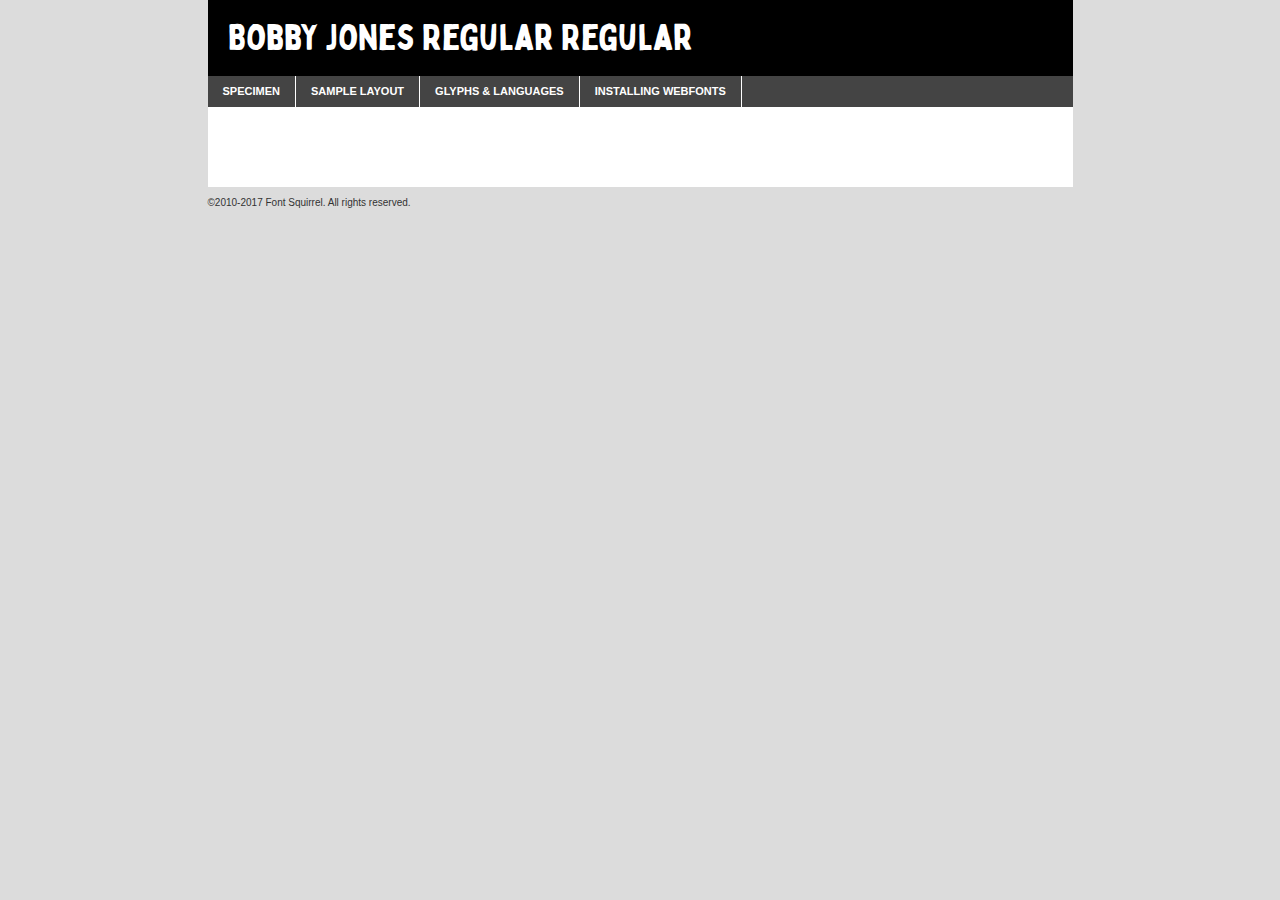
<file: fonts/webfontkit-20240617-131914/bobby_jones-demo.html>
<!DOCTYPE html PUBLIC "-//W3C//DTD XHTML 1.0 Transitional//EN"
        "http://www.w3.org/TR/xhtml1/DTD/xhtml1-transitional.dtd">

<html xmlns="http://www.w3.org/1999/xhtml" xml:lang="en" lang="en">
<head>
    <meta http-equiv="Content-Type" content="text/html; charset=utf-8"/>
    <script src="http://ajax.googleapis.com/ajax/libs/jquery/1.7.2/jquery.min.js" type="text/javascript" charset="utf-8"></script>
    <script type="text/javascript">
		(function($) {
			$.fn.easyTabs = function(option) {
				var param = jQuery.extend({ fadeSpeed: 'fast', defaultContent: 1, activeClass: 'active' }, option);
				$(this).each(function() {
					var thisId = '#' + this.id;
					if ( param.defaultContent == '' )
					{
						param.defaultContent = 1;
					}
					if ( typeof param.defaultContent == 'number' )
					{
						var defaultTab = $(thisId + ' .tabs li:eq(' + (param.defaultContent - 1) + ') a').attr('href').substr(1);
					}
					else
					{
						var defaultTab = param.defaultContent;
					}
					$(thisId + ' .tabs li a').each(function() {
						var tabToHide = $(this).attr('href').substr(1);
						$('#' + tabToHide).addClass('easytabs-tab-content');
					});
					hideAll();
					changeContent(defaultTab);

					function hideAll() {$(thisId + ' .easytabs-tab-content').hide();}

					function changeContent(tabId)
					{
						hideAll();
						$(thisId + ' .tabs li').removeClass(param.activeClass);
						$(thisId + ' .tabs li a[href=#' + tabId + ']').closest('li').addClass(param.activeClass);
						if ( param.fadeSpeed != 'none' )
						{
							$(thisId + ' #' + tabId).fadeIn(param.fadeSpeed);
						}
						else
						{
							$(thisId + ' #' + tabId).show();
						}
					}

					$(thisId + ' .tabs li').click(function() {
						var tabId = $(this).find('a').attr('href').substr(1);
						changeContent(tabId);
						return false;
					});
				});
			}
		})(jQuery);
    </script>
    <link rel="stylesheet" href="specimen_files/specimen_stylesheet.css" type="text/css" charset="utf-8"/>
    <link rel="stylesheet" href="stylesheet.css" type="text/css" charset="utf-8"/>

    <style type="text/css">
        		body {
			font-family: 'bobby_jonesregular';
        		}

            </style>

    <title>Bobby Jones Regular Regular Specimen</title>


    <script type="text/javascript" charset="utf-8">
		$(document).ready(function() {
			$('#container').easyTabs({ defaultContent: 1 });
		});
    </script>
</head>

<body>
<div id="container">
    <div id="header">
		Bobby Jones Regular Regular    </div>
    <ul class="tabs">
        <li><a href="#specimen">Specimen</a></li>
        <li><a href="#layout">Sample Layout</a></li>
		        <li><a href="#glyphs">Glyphs &amp; Languages</a></li>
        <li><a href="#installing">Installing Webfonts</a></li>

    </ul>

    <div id="main_content">


        <div id="specimen">

            <div class="section">
                <div class="grid12 firstcol">
                    <div class="huge">AaBb</div>
                </div>
            </div>

            <div class="section">
                <div class="glyph_range">A&#x200B;B&#x200b;C&#x200b;D&#x200b;E&#x200b;F&#x200b;G&#x200b;H&#x200b;I&#x200b;J&#x200b;K&#x200b;L&#x200b;M&#x200b;N&#x200b;O&#x200b;P&#x200b;Q&#x200b;R&#x200b;S&#x200b;T&#x200b;U&#x200b;V&#x200b;W&#x200b;X&#x200b;Y&#x200b;Z&#x200b;a&#x200b;b&#x200b;c&#x200b;d&#x200b;e&#x200b;f&#x200b;g&#x200b;h&#x200b;i&#x200b;j&#x200b;k&#x200b;l&#x200b;m&#x200b;n&#x200b;o&#x200b;p&#x200b;q&#x200b;r&#x200b;s&#x200b;t&#x200b;u&#x200b;v&#x200b;w&#x200b;x&#x200b;y&#x200b;z&#x200b;1&#x200b;2&#x200b;3&#x200b;4&#x200b;5&#x200b;6&#x200b;7&#x200b;8&#x200b;9&#x200b;0&#x200b;&amp;&#x200b;.&#x200b;,&#x200b;?&#x200b;!&#x200b;&#64;&#x200b;(&#x200b;)&#x200b;#&#x200b;$&#x200b;%&#x200b;*&#x200b;+&#x200b;-&#x200b;=&#x200b;:&#x200b;;</div>
            </div>
            <div class="section">
                <div class="grid12 firstcol">
                    <table class="sample_table">
                        <tr>
                            <td>10</td>
                            <td class="size10">abcdefghijklmnopqrstuvwxyzABCDEFGHIJKLMNOPQRSTUVWXYZ0123456789abcdefghijklmnopqrstuvwxyzABCDEFGHIJKLMNOPQRSTUVWXYZ0123456789abcdefghijklmnopqrstuvwxyzABCDEFGHIJKLMNOPQRSTUVWXYZ</td>
                        </tr>
                        <tr>
                            <td>11</td>
                            <td class="size11">abcdefghijklmnopqrstuvwxyzABCDEFGHIJKLMNOPQRSTUVWXYZ0123456789abcdefghijklmnopqrstuvwxyzABCDEFGHIJKLMNOPQRSTUVWXYZ0123456789abcdefghijklmnopqrstuvwxyzABCDEFGHIJKLMNOPQRSTUVWXYZ</td>
                        </tr>
                        <tr>
                            <td>12</td>
                            <td class="size12">abcdefghijklmnopqrstuvwxyzABCDEFGHIJKLMNOPQRSTUVWXYZ0123456789abcdefghijklmnopqrstuvwxyzABCDEFGHIJKLMNOPQRSTUVWXYZ0123456789abcdefghijklmnopqrstuvwxyzABCDEFGHIJKLMNOPQRSTUVWXYZ</td>
                        </tr>
                        <tr>
                            <td>13</td>
                            <td class="size13">abcdefghijklmnopqrstuvwxyzABCDEFGHIJKLMNOPQRSTUVWXYZ0123456789abcdefghijklmnopqrstuvwxyzABCDEFGHIJKLMNOPQRSTUVWXYZ0123456789abcdefghijklmnopqrstuvwxyzABCDEFGHIJKLMNOPQRSTUVWXYZ</td>
                        </tr>
                        <tr>
                            <td>14</td>
                            <td class="size14">abcdefghijklmnopqrstuvwxyzABCDEFGHIJKLMNOPQRSTUVWXYZ0123456789abcdefghijklmnopqrstuvwxyzABCDEFGHIJKLMNOPQRSTUVWXYZ0123456789abcdefghijklmnopqrstuvwxyzABCDEFGHIJKLMNOPQRSTUVWXYZ</td>
                        </tr>
                        <tr>
                            <td>16</td>
                            <td class="size16">abcdefghijklmnopqrstuvwxyzABCDEFGHIJKLMNOPQRSTUVWXYZ0123456789abcdefghijklmnopqrstuvwxyzABCDEFGHIJKLMNOPQRSTUVWXYZ</td>
                        </tr>
                        <tr>
                            <td>18</td>
                            <td class="size18">abcdefghijklmnopqrstuvwxyzABCDEFGHIJKLMNOPQRSTUVWXYZ0123456789abcdefghijklmnopqrstuvwxyzABCDEFGHIJKLMNOPQRSTUVWXYZ</td>
                        </tr>
                        <tr>
                            <td>20</td>
                            <td class="size20">abcdefghijklmnopqrstuvwxyzABCDEFGHIJKLMNOPQRSTUVWXYZ0123456789abcdefghijklmnopqrstuvwxyzABCDEFGHIJKLMNOPQRSTUVWXYZ</td>
                        </tr>
                        <tr>
                            <td>24</td>
                            <td class="size24">abcdefghijklmnopqrstuvwxyzABCDEFGHIJKLMNOPQRSTUVWXYZ0123456789abcdefghijklmnopqrstuvwxyzABCDEFGHIJKLMNOPQRSTUVWXYZ</td>
                        </tr>
                        <tr>
                            <td>30</td>
                            <td class="size30">abcdefghijklmnopqrstuvwxyzABCDEFGHIJKLMNOPQRSTUVWXYZ0123456789abcdefghijklmnopqrstuvwxyzABCDEFGHIJKLMNOPQRSTUVWXYZ</td>
                        </tr>
                        <tr>
                            <td>36</td>
                            <td class="size36">abcdefghijklmnopqrstuvwxyzABCDEFGHIJKLMNOPQRSTUVWXYZ0123456789abcdefghijklmnopqrstuvwxyzABCDEFGHIJKLMNOPQRSTUVWXYZ</td>
                        </tr>
                        <tr>
                            <td>48</td>
                            <td class="size48">abcdefghijklmnopqrstuvwxyzABCDEFGHIJKLMNOPQRSTUVWXYZ0123456789abcdefghijklmnopqrstuvwxyzABCDEFGHIJKLMNOPQRSTUVWXYZ</td>
                        </tr>
                        <tr>
                            <td>60</td>
                            <td class="size60">abcdefghijklmnopqrstuvwxyzABCDEFGHIJKLMNOPQRSTUVWXYZ0123456789abcdefghijklmnopqrstuvwxyzABCDEFGHIJKLMNOPQRSTUVWXYZ</td>
                        </tr>
                        <tr>
                            <td>72</td>
                            <td class="size72">abcdefghijklmnopqrstuvwxyzABCDEFGHIJKLMNOPQRSTUVWXYZ0123456789abcdefghijklmnopqrstuvwxyzABCDEFGHIJKLMNOPQRSTUVWXYZ</td>
                        </tr>
                        <tr>
                            <td>90</td>
                            <td class="size90">abcdefghijklmnopqrstuvwxyzABCDEFGHIJKLMNOPQRSTUVWXYZ0123456789abcdefghijklmnopqrstuvwxyzABCDEFGHIJKLMNOPQRSTUVWXYZ</td>
                        </tr>
                    </table>

                </div>

            </div>


            <div class="section" id="bodycomparison">


                <div id="xheight">
                    <div class="fontbody">&#x25FC;&#x25FC;&#x25FC;&#x25FC;&#x25FC;&#x25FC;&#x25FC;&#x25FC;&#x25FC;&#x25FC;&#x25FC;&#x25FC;&#x25FC;&#x25FC;&#x25FC;&#x25FC;&#x25FC;&#x25FC;&#x25FC;&#x25FC;&#x25FC;&#x25FC;&#x25FC;&#x25FC;&#x25FC;&#x25FC;&#x25FC;&#x25FC;&#x25FC;&#x25FC;&#x25FC;&#x25FC;&#x25FC;&#x25FC;&#x25FC;&#x25FC;&#x25FC;&#x25FC;&#x25FC;&#x25FC;&#x25FC;&#x25FC;&#x25FC;&#x25FC;&#x25FC;&#x25FC;&#x25FC;&#x25FC;&#x25FC;&#x25FC;&#x25FC;&#x25FC;&#x25FC;&#x25FC;&#x25FC;&#x25FC;&#x25FC;&#x25FC;&#x25FC;&#x25FC;&#x25FC;&#x25FC;&#x25FC;&#x25FC;&#x25FC;&#x25FC;&#x25FC;&#x25FC;&#x25FC;&#x25FC;&#x25FC;&#x25FC;&#x25FC;&#x25FC;&#x25FC;&#x25FC;&#x25FC;&#x25FC;&#x25FC;&#x25FC;&#x25FC;&#x25FC;&#x25FC;&#x25FC;&#x25FC;&#x25FC;&#x25FC;&#x25FC;&#x25FC;&#x25FC;&#x25FC;&#x25FC;&#x25FC;&#x25FC;&#x25FC;&#x25FC;&#x25FC;&#x25FC;&#x25FC;body</div>
                    <div class="arialbody">body</div>
                    <div class="verdanabody">body</div>
                    <div class="georgiabody">body</div>
                </div>
                <div class="fontbody" style="z-index:1">
                    body<span>Bobby Jones Regular Regular</span>
                </div>
                <div class="arialbody" style="z-index:1">
                    body<span>Arial</span>
                </div>
                <div class="verdanabody" style="z-index:1">
                    body<span>Verdana</span>
                </div>
                <div class="georgiabody" style="z-index:1">
                    body<span>Georgia</span>
                </div>


            </div>


            <div class="section psample psample_row1" id="">

                <div class="grid2 firstcol">
                    <p class="size10"><span>10.</span>Aenean lacinia bibendum nulla sed consectetur. Fusce dapibus, tellus ac cursus commodo, tortor mauris condimentum nibh, ut fermentum massa justo sit amet risus. Nullam id dolor id nibh ultricies vehicula ut id elit. Cum sociis natoque penatibus et magnis dis parturient montes, nascetur ridiculus mus. Nulla vitae elit libero, a pharetra augue.</p>

                </div>
                <div class="grid3">
                    <p class="size11"><span>11.</span>Aenean lacinia bibendum nulla sed consectetur. Fusce dapibus, tellus ac cursus commodo, tortor mauris condimentum nibh, ut fermentum massa justo sit amet risus. Nullam id dolor id nibh ultricies vehicula ut id elit. Cum sociis natoque penatibus et magnis dis parturient montes, nascetur ridiculus mus. Nulla vitae elit libero, a pharetra augue.</p>

                </div>
                <div class="grid3">
                    <p class="size12"><span>12.</span>Aenean lacinia bibendum nulla sed consectetur. Fusce dapibus, tellus ac cursus commodo, tortor mauris condimentum nibh, ut fermentum massa justo sit amet risus. Nullam id dolor id nibh ultricies vehicula ut id elit. Cum sociis natoque penatibus et magnis dis parturient montes, nascetur ridiculus mus. Nulla vitae elit libero, a pharetra augue.</p>

                </div>
                <div class="grid4">
                    <p class="size13"><span>13.</span>Aenean lacinia bibendum nulla sed consectetur. Fusce dapibus, tellus ac cursus commodo, tortor mauris condimentum nibh, ut fermentum massa justo sit amet risus. Nullam id dolor id nibh ultricies vehicula ut id elit. Cum sociis natoque penatibus et magnis dis parturient montes, nascetur ridiculus mus. Nulla vitae elit libero, a pharetra augue.</p>

                </div>
                <div class="white_blend"></div>

            </div>
            <div class="section psample psample_row2" id="">
                <div class="grid3 firstcol">
                    <p class="size14"><span>14.</span>Aenean lacinia bibendum nulla sed consectetur. Fusce dapibus, tellus ac cursus commodo, tortor mauris condimentum nibh, ut fermentum massa justo sit amet risus. Nullam id dolor id nibh ultricies vehicula ut id elit. Cum sociis natoque penatibus et magnis dis parturient montes, nascetur ridiculus mus. Nulla vitae elit libero, a pharetra augue.</p>

                </div>
                <div class="grid4">
                    <p class="size16"><span>16.</span>Aenean lacinia bibendum nulla sed consectetur. Fusce dapibus, tellus ac cursus commodo, tortor mauris condimentum nibh, ut fermentum massa justo sit amet risus. Nullam id dolor id nibh ultricies vehicula ut id elit. Cum sociis natoque penatibus et magnis dis parturient montes, nascetur ridiculus mus. Nulla vitae elit libero, a pharetra augue.</p>

                </div>
                <div class="grid5">
                    <p class="size18"><span>18.</span>Aenean lacinia bibendum nulla sed consectetur. Fusce dapibus, tellus ac cursus commodo, tortor mauris condimentum nibh, ut fermentum massa justo sit amet risus. Nullam id dolor id nibh ultricies vehicula ut id elit. Cum sociis natoque penatibus et magnis dis parturient montes, nascetur ridiculus mus. Nulla vitae elit libero, a pharetra augue.</p>

                </div>

                <div class="white_blend"></div>

            </div>

            <div class="section psample psample_row3" id="">
                <div class="grid5 firstcol">
                    <p class="size20"><span>20.</span>Aenean lacinia bibendum nulla sed consectetur. Fusce dapibus, tellus ac cursus commodo, tortor mauris condimentum nibh, ut fermentum massa justo sit amet risus. Nullam id dolor id nibh ultricies vehicula ut id elit. Cum sociis natoque penatibus et magnis dis parturient montes, nascetur ridiculus mus. Nulla vitae elit libero, a pharetra augue.</p>
                </div>
                <div class="grid7">
                    <p class="size24"><span>24.</span>Aenean lacinia bibendum nulla sed consectetur. Fusce dapibus, tellus ac cursus commodo, tortor mauris condimentum nibh, ut fermentum massa justo sit amet risus. Nullam id dolor id nibh ultricies vehicula ut id elit. Cum sociis natoque penatibus et magnis dis parturient montes, nascetur ridiculus mus. Nulla vitae elit libero, a pharetra augue.</p>
                </div>

                <div class="white_blend"></div>

            </div>

            <div class="section psample psample_row4" id="">
                <div class="grid12 firstcol">
                    <p class="size30"><span>30.</span>Aenean lacinia bibendum nulla sed consectetur. Fusce dapibus, tellus ac cursus commodo, tortor mauris condimentum nibh, ut fermentum massa justo sit amet risus. Nullam id dolor id nibh ultricies vehicula ut id elit. Cum sociis natoque penatibus et magnis dis parturient montes, nascetur ridiculus mus. Nulla vitae elit libero, a pharetra augue.</p>
                </div>
                <div class="white_blend"></div>

            </div>


            <div class="section psample psample_row1 fullreverse">
                <div class="grid2 firstcol">
                    <p class="size10"><span>10.</span>Aenean lacinia bibendum nulla sed consectetur. Fusce dapibus, tellus ac cursus commodo, tortor mauris condimentum nibh, ut fermentum massa justo sit amet risus. Nullam id dolor id nibh ultricies vehicula ut id elit. Cum sociis natoque penatibus et magnis dis parturient montes, nascetur ridiculus mus. Nulla vitae elit libero, a pharetra augue.</p>

                </div>
                <div class="grid3">
                    <p class="size11"><span>11.</span>Aenean lacinia bibendum nulla sed consectetur. Fusce dapibus, tellus ac cursus commodo, tortor mauris condimentum nibh, ut fermentum massa justo sit amet risus. Nullam id dolor id nibh ultricies vehicula ut id elit. Cum sociis natoque penatibus et magnis dis parturient montes, nascetur ridiculus mus. Nulla vitae elit libero, a pharetra augue.</p>

                </div>
                <div class="grid3">
                    <p class="size12"><span>12.</span>Aenean lacinia bibendum nulla sed consectetur. Fusce dapibus, tellus ac cursus commodo, tortor mauris condimentum nibh, ut fermentum massa justo sit amet risus. Nullam id dolor id nibh ultricies vehicula ut id elit. Cum sociis natoque penatibus et magnis dis parturient montes, nascetur ridiculus mus. Nulla vitae elit libero, a pharetra augue.</p>

                </div>
                <div class="grid4">
                    <p class="size13"><span>13.</span>Aenean lacinia bibendum nulla sed consectetur. Fusce dapibus, tellus ac cursus commodo, tortor mauris condimentum nibh, ut fermentum massa justo sit amet risus. Nullam id dolor id nibh ultricies vehicula ut id elit. Cum sociis natoque penatibus et magnis dis parturient montes, nascetur ridiculus mus. Nulla vitae elit libero, a pharetra augue.</p>

                </div>
                <div class="black_blend"></div>

            </div>

            <div class="section psample psample_row2 fullreverse">
                <div class="grid3 firstcol">
                    <p class="size14"><span>14.</span>Aenean lacinia bibendum nulla sed consectetur. Fusce dapibus, tellus ac cursus commodo, tortor mauris condimentum nibh, ut fermentum massa justo sit amet risus. Nullam id dolor id nibh ultricies vehicula ut id elit. Cum sociis natoque penatibus et magnis dis parturient montes, nascetur ridiculus mus. Nulla vitae elit libero, a pharetra augue.</p>

                </div>
                <div class="grid4">
                    <p class="size16"><span>16.</span>Aenean lacinia bibendum nulla sed consectetur. Fusce dapibus, tellus ac cursus commodo, tortor mauris condimentum nibh, ut fermentum massa justo sit amet risus. Nullam id dolor id nibh ultricies vehicula ut id elit. Cum sociis natoque penatibus et magnis dis parturient montes, nascetur ridiculus mus. Nulla vitae elit libero, a pharetra augue.</p>

                </div>
                <div class="grid5">
                    <p class="size18"><span>18.</span>Aenean lacinia bibendum nulla sed consectetur. Fusce dapibus, tellus ac cursus commodo, tortor mauris condimentum nibh, ut fermentum massa justo sit amet risus. Nullam id dolor id nibh ultricies vehicula ut id elit. Cum sociis natoque penatibus et magnis dis parturient montes, nascetur ridiculus mus. Nulla vitae elit libero, a pharetra augue.</p>

                </div>
                <div class="black_blend"></div>

            </div>

            <div class="section psample fullreverse psample_row3" id="">
                <div class="grid5 firstcol">
                    <p class="size20"><span>20.</span>Aenean lacinia bibendum nulla sed consectetur. Fusce dapibus, tellus ac cursus commodo, tortor mauris condimentum nibh, ut fermentum massa justo sit amet risus. Nullam id dolor id nibh ultricies vehicula ut id elit. Cum sociis natoque penatibus et magnis dis parturient montes, nascetur ridiculus mus. Nulla vitae elit libero, a pharetra augue.</p>
                </div>
                <div class="grid7">
                    <p class="size24"><span>24.</span>Aenean lacinia bibendum nulla sed consectetur. Fusce dapibus, tellus ac cursus commodo, tortor mauris condimentum nibh, ut fermentum massa justo sit amet risus. Nullam id dolor id nibh ultricies vehicula ut id elit. Cum sociis natoque penatibus et magnis dis parturient montes, nascetur ridiculus mus. Nulla vitae elit libero, a pharetra augue.</p>
                </div>

                <div class="black_blend"></div>

            </div>

            <div class="section psample fullreverse psample_row4" id="" style="border-bottom: 20px #000 solid;">
                <div class="grid12 firstcol">
                    <p class="size30"><span>30.</span>Aenean lacinia bibendum nulla sed consectetur. Fusce dapibus, tellus ac cursus commodo, tortor mauris condimentum nibh, ut fermentum massa justo sit amet risus. Nullam id dolor id nibh ultricies vehicula ut id elit. Cum sociis natoque penatibus et magnis dis parturient montes, nascetur ridiculus mus. Nulla vitae elit libero, a pharetra augue.</p>
                </div>
                <div class="black_blend"></div>

            </div>


        </div>

        <div id="layout">

            <div class="section">

                <div class="grid12 firstcol">
                    <h1>Lorem Ipsum Dolor</h1>
                    <h2>Etiam porta sem malesuada magna mollis euismod</h2>

                    <p class="byline">By <a href="#link">Aenean Lacinia</a></p>
                </div>
            </div>
            <div class="section">
                <div class="grid8 firstcol">
                    <p class="large">Donec sed odio dui. Morbi leo risus, porta ac consectetur ac, vestibulum at eros. Fusce dapibus, tellus ac cursus commodo, tortor mauris condimentum nibh, ut fermentum massa justo sit amet risus. </p>


                    <h3>Pellentesque ornare sem</h3>

                    <p>Maecenas sed diam eget risus varius blandit sit amet non magna. Maecenas faucibus mollis interdum. Donec ullamcorper nulla non metus auctor fringilla. Nullam id dolor id nibh ultricies vehicula ut id elit. Nullam id dolor id nibh ultricies vehicula ut id elit. </p>

                    <p>Aenean eu leo quam. Pellentesque ornare sem lacinia quam venenatis vestibulum. Lorem ipsum dolor sit amet, consectetur adipiscing elit. Cum sociis natoque penatibus et magnis dis parturient montes, nascetur ridiculus mus. </p>

                    <p>Nulla vitae elit libero, a pharetra augue. Praesent commodo cursus magna, vel scelerisque nisl consectetur et. Aenean lacinia bibendum nulla sed consectetur. </p>

                    <p>Nullam quis risus eget urna mollis ornare vel eu leo. Nullam quis risus eget urna mollis ornare vel eu leo. Maecenas sed diam eget risus varius blandit sit amet non magna. Donec ullamcorper nulla non metus auctor fringilla. </p>

                    <h3>Cras mattis consectetur</h3>

                    <p>Aenean eu leo quam. Pellentesque ornare sem lacinia quam venenatis vestibulum. Aenean lacinia bibendum nulla sed consectetur. Integer posuere erat a ante venenatis dapibus posuere velit aliquet. Cras mattis consectetur purus sit amet fermentum. </p>

                    <p>Nullam id dolor id nibh ultricies vehicula ut id elit. Nullam quis risus eget urna mollis ornare vel eu leo. Cras mattis consectetur purus sit amet fermentum.</p>
                </div>

                <div class="grid4 sidebar">

                    <div class="box reverse">
                        <p class="last">Nullam quis risus eget urna mollis ornare vel eu leo. Donec ullamcorper nulla non metus auctor fringilla. Cras mattis consectetur purus sit amet fermentum. Sed posuere consectetur est at lobortis. Lorem ipsum dolor sit amet, consectetur adipiscing elit. </p>
                    </div>

                    <p class="caption">Maecenas sed diam eget risus varius.</p>

                    <p>Vestibulum id ligula porta felis euismod semper. Integer posuere erat a ante venenatis dapibus posuere velit aliquet. Vestibulum id ligula porta felis euismod semper. Sed posuere consectetur est at lobortis. Maecenas sed diam eget risus varius blandit sit amet non magna. Fusce dapibus, tellus ac cursus commodo, tortor mauris condimentum nibh, ut fermentum massa justo sit amet risus. </p>


                    <p>Duis mollis, est non commodo luctus, nisi erat porttitor ligula, eget lacinia odio sem nec elit. Aenean lacinia bibendum nulla sed consectetur. Vivamus sagittis lacus vel augue laoreet rutrum faucibus dolor auctor. Aenean lacinia bibendum nulla sed consectetur. Nullam quis risus eget urna mollis ornare vel eu leo. </p>

                    <p>Praesent commodo cursus magna, vel scelerisque nisl consectetur et. Donec ullamcorper nulla non metus auctor fringilla. Maecenas faucibus mollis interdum. Fusce dapibus, tellus ac cursus commodo, tortor mauris condimentum nibh, ut fermentum massa justo sit amet risus. </p>

                </div>
            </div>

        </div>


		

        <div id="glyphs">
            <div class="section">
                <div class="grid12 firstcol">

                    <h1>Language Support</h1>
                    <p>The subset of Bobby Jones Regular Regular in this kit supports the following languages:<br/>

						Albanian, Basque, Breton, Chamorro, Danish, Dutch, English, Faroese, Finnish, French, Frisian, Galician, German, Icelandic, Italian, Malagasy, Norwegian, Portuguese, Spanish, Alsatian, Aragonese, Arapaho, Arrernte, Asturian, Aymara, Bislama, Cebuano, Corsican, Fijian, French_creole, Genoese, Gilbertese, Greenlandic, Haitian_creole, Hiligaynon, Hmong, Hopi, Ibanag, Iloko_ilokano, Indonesian, Interglossa_glosa, Interlingua, Irish_gaelic, Jerriais, Lojban, Lombard, Luxembourgeois, Manx, Mohawk, Norfolk_pitcairnese, Occitan, Oromo, Pangasinan, Papiamento, Piedmontese, Potawatomi, Rhaeto-romance, Romansh, Rotokas, Sami_lule, Samoan, Sardinian, Scots_gaelic, Seychelles_creole, Shona, Sicilian, Somali, Southern_ndebele, Swahili, Swati_swazi, Tagalog_filipino_pilipino, Tetum, Tok_pisin, Uyghur_latinized, Volapuk, Walloon, Warlpiri, Xhosa, Yapese, Zulu, Latinbasic, Ubasic, Demo                    </p>
                    <h1>Glyph Chart</h1>
                    <p>The subset of Bobby Jones Regular Regular in this kit includes all the glyphs listed below. Unicode entities are included above each glyph to help you insert individual characters into your layout.</p>
                    <div id="glyph_chart">

																																	                                <div><p>&amp;#13;</p>&#13;</div>
																				                                <div><p>&amp;#32;</p>&#32;</div>
																				                                <div><p>&amp;#33;</p>&#33;</div>
																				                                <div><p>&amp;#34;</p>&#34;</div>
																				                                <div><p>&amp;#35;</p>&#35;</div>
																				                                <div><p>&amp;#36;</p>&#36;</div>
																				                                <div><p>&amp;#37;</p>&#37;</div>
																				                                <div><p>&amp;#38;</p>&#38;</div>
																				                                <div><p>&amp;#39;</p>&#39;</div>
																				                                <div><p>&amp;#40;</p>&#40;</div>
																				                                <div><p>&amp;#41;</p>&#41;</div>
																				                                <div><p>&amp;#42;</p>&#42;</div>
																				                                <div><p>&amp;#43;</p>&#43;</div>
																				                                <div><p>&amp;#44;</p>&#44;</div>
																				                                <div><p>&amp;#45;</p>&#45;</div>
																				                                <div><p>&amp;#46;</p>&#46;</div>
																				                                <div><p>&amp;#47;</p>&#47;</div>
																				                                <div><p>&amp;#48;</p>&#48;</div>
																				                                <div><p>&amp;#49;</p>&#49;</div>
																				                                <div><p>&amp;#50;</p>&#50;</div>
																				                                <div><p>&amp;#51;</p>&#51;</div>
																				                                <div><p>&amp;#52;</p>&#52;</div>
																				                                <div><p>&amp;#53;</p>&#53;</div>
																				                                <div><p>&amp;#54;</p>&#54;</div>
																				                                <div><p>&amp;#55;</p>&#55;</div>
																				                                <div><p>&amp;#56;</p>&#56;</div>
																				                                <div><p>&amp;#57;</p>&#57;</div>
																				                                <div><p>&amp;#58;</p>&#58;</div>
																				                                <div><p>&amp;#59;</p>&#59;</div>
																				                                <div><p>&amp;#60;</p>&#60;</div>
																				                                <div><p>&amp;#61;</p>&#61;</div>
																				                                <div><p>&amp;#62;</p>&#62;</div>
																				                                <div><p>&amp;#63;</p>&#63;</div>
																				                                <div><p>&amp;#64;</p>&#64;</div>
																				                                <div><p>&amp;#65;</p>&#65;</div>
																				                                <div><p>&amp;#66;</p>&#66;</div>
																				                                <div><p>&amp;#67;</p>&#67;</div>
																				                                <div><p>&amp;#68;</p>&#68;</div>
																				                                <div><p>&amp;#69;</p>&#69;</div>
																				                                <div><p>&amp;#70;</p>&#70;</div>
																				                                <div><p>&amp;#71;</p>&#71;</div>
																				                                <div><p>&amp;#72;</p>&#72;</div>
																				                                <div><p>&amp;#73;</p>&#73;</div>
																				                                <div><p>&amp;#74;</p>&#74;</div>
																				                                <div><p>&amp;#75;</p>&#75;</div>
																				                                <div><p>&amp;#76;</p>&#76;</div>
																				                                <div><p>&amp;#77;</p>&#77;</div>
																				                                <div><p>&amp;#78;</p>&#78;</div>
																				                                <div><p>&amp;#79;</p>&#79;</div>
																				                                <div><p>&amp;#80;</p>&#80;</div>
																				                                <div><p>&amp;#81;</p>&#81;</div>
																				                                <div><p>&amp;#82;</p>&#82;</div>
																				                                <div><p>&amp;#83;</p>&#83;</div>
																				                                <div><p>&amp;#84;</p>&#84;</div>
																				                                <div><p>&amp;#85;</p>&#85;</div>
																				                                <div><p>&amp;#86;</p>&#86;</div>
																				                                <div><p>&amp;#87;</p>&#87;</div>
																				                                <div><p>&amp;#88;</p>&#88;</div>
																				                                <div><p>&amp;#89;</p>&#89;</div>
																				                                <div><p>&amp;#90;</p>&#90;</div>
																				                                <div><p>&amp;#91;</p>&#91;</div>
																				                                <div><p>&amp;#92;</p>&#92;</div>
																				                                <div><p>&amp;#93;</p>&#93;</div>
																				                                <div><p>&amp;#94;</p>&#94;</div>
																				                                <div><p>&amp;#95;</p>&#95;</div>
																				                                <div><p>&amp;#96;</p>&#96;</div>
																				                                <div><p>&amp;#97;</p>&#97;</div>
																				                                <div><p>&amp;#98;</p>&#98;</div>
																				                                <div><p>&amp;#99;</p>&#99;</div>
																				                                <div><p>&amp;#100;</p>&#100;</div>
																				                                <div><p>&amp;#101;</p>&#101;</div>
																				                                <div><p>&amp;#102;</p>&#102;</div>
																				                                <div><p>&amp;#103;</p>&#103;</div>
																				                                <div><p>&amp;#104;</p>&#104;</div>
																				                                <div><p>&amp;#105;</p>&#105;</div>
																				                                <div><p>&amp;#106;</p>&#106;</div>
																				                                <div><p>&amp;#107;</p>&#107;</div>
																				                                <div><p>&amp;#108;</p>&#108;</div>
																				                                <div><p>&amp;#109;</p>&#109;</div>
																				                                <div><p>&amp;#110;</p>&#110;</div>
																				                                <div><p>&amp;#111;</p>&#111;</div>
																				                                <div><p>&amp;#112;</p>&#112;</div>
																				                                <div><p>&amp;#113;</p>&#113;</div>
																				                                <div><p>&amp;#114;</p>&#114;</div>
																				                                <div><p>&amp;#115;</p>&#115;</div>
																				                                <div><p>&amp;#116;</p>&#116;</div>
																				                                <div><p>&amp;#117;</p>&#117;</div>
																				                                <div><p>&amp;#118;</p>&#118;</div>
																				                                <div><p>&amp;#119;</p>&#119;</div>
																				                                <div><p>&amp;#120;</p>&#120;</div>
																				                                <div><p>&amp;#121;</p>&#121;</div>
																				                                <div><p>&amp;#122;</p>&#122;</div>
																				                                <div><p>&amp;#123;</p>&#123;</div>
																				                                <div><p>&amp;#124;</p>&#124;</div>
																				                                <div><p>&amp;#125;</p>&#125;</div>
																				                                <div><p>&amp;#126;</p>&#126;</div>
																				                                <div><p>&amp;#160;</p>&#160;</div>
																				                                <div><p>&amp;#161;</p>&#161;</div>
																				                                <div><p>&amp;#162;</p>&#162;</div>
																				                                <div><p>&amp;#163;</p>&#163;</div>
																				                                <div><p>&amp;#164;</p>&#164;</div>
																				                                <div><p>&amp;#165;</p>&#165;</div>
																				                                <div><p>&amp;#166;</p>&#166;</div>
																				                                <div><p>&amp;#167;</p>&#167;</div>
																				                                <div><p>&amp;#168;</p>&#168;</div>
																				                                <div><p>&amp;#169;</p>&#169;</div>
																				                                <div><p>&amp;#171;</p>&#171;</div>
																				                                <div><p>&amp;#172;</p>&#172;</div>
																				                                <div><p>&amp;#173;</p>&#173;</div>
																				                                <div><p>&amp;#174;</p>&#174;</div>
																				                                <div><p>&amp;#176;</p>&#176;</div>
																				                                <div><p>&amp;#177;</p>&#177;</div>
																				                                <div><p>&amp;#178;</p>&#178;</div>
																				                                <div><p>&amp;#179;</p>&#179;</div>
																				                                <div><p>&amp;#180;</p>&#180;</div>
																				                                <div><p>&amp;#182;</p>&#182;</div>
																				                                <div><p>&amp;#184;</p>&#184;</div>
																				                                <div><p>&amp;#185;</p>&#185;</div>
																				                                <div><p>&amp;#187;</p>&#187;</div>
																				                                <div><p>&amp;#188;</p>&#188;</div>
																				                                <div><p>&amp;#191;</p>&#191;</div>
																				                                <div><p>&amp;#192;</p>&#192;</div>
																				                                <div><p>&amp;#193;</p>&#193;</div>
																				                                <div><p>&amp;#194;</p>&#194;</div>
																				                                <div><p>&amp;#195;</p>&#195;</div>
																				                                <div><p>&amp;#196;</p>&#196;</div>
																				                                <div><p>&amp;#197;</p>&#197;</div>
																				                                <div><p>&amp;#198;</p>&#198;</div>
																				                                <div><p>&amp;#199;</p>&#199;</div>
																				                                <div><p>&amp;#200;</p>&#200;</div>
																				                                <div><p>&amp;#201;</p>&#201;</div>
																				                                <div><p>&amp;#202;</p>&#202;</div>
																				                                <div><p>&amp;#203;</p>&#203;</div>
																				                                <div><p>&amp;#204;</p>&#204;</div>
																				                                <div><p>&amp;#205;</p>&#205;</div>
																				                                <div><p>&amp;#206;</p>&#206;</div>
																				                                <div><p>&amp;#207;</p>&#207;</div>
																				                                <div><p>&amp;#208;</p>&#208;</div>
																				                                <div><p>&amp;#209;</p>&#209;</div>
																				                                <div><p>&amp;#210;</p>&#210;</div>
																				                                <div><p>&amp;#211;</p>&#211;</div>
																				                                <div><p>&amp;#212;</p>&#212;</div>
																				                                <div><p>&amp;#213;</p>&#213;</div>
																				                                <div><p>&amp;#214;</p>&#214;</div>
																				                                <div><p>&amp;#215;</p>&#215;</div>
																				                                <div><p>&amp;#216;</p>&#216;</div>
																				                                <div><p>&amp;#217;</p>&#217;</div>
																				                                <div><p>&amp;#218;</p>&#218;</div>
																				                                <div><p>&amp;#219;</p>&#219;</div>
																				                                <div><p>&amp;#220;</p>&#220;</div>
																				                                <div><p>&amp;#221;</p>&#221;</div>
																				                                <div><p>&amp;#222;</p>&#222;</div>
																				                                <div><p>&amp;#223;</p>&#223;</div>
																				                                <div><p>&amp;#224;</p>&#224;</div>
																				                                <div><p>&amp;#225;</p>&#225;</div>
																				                                <div><p>&amp;#226;</p>&#226;</div>
																				                                <div><p>&amp;#227;</p>&#227;</div>
																				                                <div><p>&amp;#228;</p>&#228;</div>
																				                                <div><p>&amp;#229;</p>&#229;</div>
																				                                <div><p>&amp;#230;</p>&#230;</div>
																				                                <div><p>&amp;#231;</p>&#231;</div>
																				                                <div><p>&amp;#232;</p>&#232;</div>
																				                                <div><p>&amp;#233;</p>&#233;</div>
																				                                <div><p>&amp;#234;</p>&#234;</div>
																				                                <div><p>&amp;#235;</p>&#235;</div>
																				                                <div><p>&amp;#236;</p>&#236;</div>
																				                                <div><p>&amp;#237;</p>&#237;</div>
																				                                <div><p>&amp;#238;</p>&#238;</div>
																				                                <div><p>&amp;#239;</p>&#239;</div>
																				                                <div><p>&amp;#240;</p>&#240;</div>
																				                                <div><p>&amp;#241;</p>&#241;</div>
																				                                <div><p>&amp;#242;</p>&#242;</div>
																				                                <div><p>&amp;#243;</p>&#243;</div>
																				                                <div><p>&amp;#244;</p>&#244;</div>
																				                                <div><p>&amp;#245;</p>&#245;</div>
																				                                <div><p>&amp;#246;</p>&#246;</div>
																				                                <div><p>&amp;#247;</p>&#247;</div>
																				                                <div><p>&amp;#248;</p>&#248;</div>
																				                                <div><p>&amp;#249;</p>&#249;</div>
																				                                <div><p>&amp;#250;</p>&#250;</div>
																				                                <div><p>&amp;#251;</p>&#251;</div>
																				                                <div><p>&amp;#252;</p>&#252;</div>
																				                                <div><p>&amp;#253;</p>&#253;</div>
																				                                <div><p>&amp;#254;</p>&#254;</div>
																				                                <div><p>&amp;#255;</p>&#255;</div>
																				                                <div><p>&amp;#338;</p>&#338;</div>
																				                                <div><p>&amp;#339;</p>&#339;</div>
																				                                <div><p>&amp;#376;</p>&#376;</div>
																				                                <div><p>&amp;#710;</p>&#710;</div>
																				                                <div><p>&amp;#732;</p>&#732;</div>
																				                                <div><p>&amp;#8192;</p>&#8192;</div>
																				                                <div><p>&amp;#8193;</p>&#8193;</div>
																				                                <div><p>&amp;#8194;</p>&#8194;</div>
																				                                <div><p>&amp;#8195;</p>&#8195;</div>
																				                                <div><p>&amp;#8196;</p>&#8196;</div>
																				                                <div><p>&amp;#8197;</p>&#8197;</div>
																				                                <div><p>&amp;#8198;</p>&#8198;</div>
																				                                <div><p>&amp;#8199;</p>&#8199;</div>
																				                                <div><p>&amp;#8200;</p>&#8200;</div>
																				                                <div><p>&amp;#8201;</p>&#8201;</div>
																				                                <div><p>&amp;#8202;</p>&#8202;</div>
																				                                <div><p>&amp;#8208;</p>&#8208;</div>
																				                                <div><p>&amp;#8209;</p>&#8209;</div>
																				                                <div><p>&amp;#8210;</p>&#8210;</div>
																				                                <div><p>&amp;#8211;</p>&#8211;</div>
																				                                <div><p>&amp;#8212;</p>&#8212;</div>
																				                                <div><p>&amp;#8216;</p>&#8216;</div>
																				                                <div><p>&amp;#8217;</p>&#8217;</div>
																				                                <div><p>&amp;#8220;</p>&#8220;</div>
																				                                <div><p>&amp;#8221;</p>&#8221;</div>
																				                                <div><p>&amp;#8239;</p>&#8239;</div>
																				                                <div><p>&amp;#8287;</p>&#8287;</div>
																				                                <div><p>&amp;#8364;</p>&#8364;</div>
																				                                <div><p>&amp;#9724;</p>&#9724;</div>
																																																										                    </div>
                </div>


            </div>
        </div>


        <div id="specs">

        </div>

        <div id="installing">
            <div class="section">
                <div class="grid7 firstcol">
                    <h1>Installing Webfonts</h1>

                    <p>Webfonts are supported by all major browser platforms but not all in the same way. There are currently four different font formats that must be included in order to target all browsers. This includes TTF, WOFF, EOT and SVG.</p>

                    <h2>1. Upload your webfonts</h2>
                    <p>You must upload your webfont kit to your website. They should be in or near the same directory as your CSS files.</p>

                    <h2>2. Include the webfont stylesheet</h2>
                    <p>A special CSS @font-face declaration helps the various browsers select the appropriate font it needs without causing you a bunch of headaches. Learn more about this syntax by reading the <a href="https://www.fontspring.com/blog/further-hardening-of-the-bulletproof-syntax">Fontspring blog post</a> about it. The code for it is as follows:</p>


                    <code>
                        @font-face{
                        font-family: 'MyWebFont';
                        src: url('WebFont.eot');
                        src: url('WebFont.eot?#iefix') format('embedded-opentype'),
                        url('WebFont.woff') format('woff'),
                        url('WebFont.ttf') format('truetype'),
                        url('WebFont.svg#webfont') format('svg');
                        }
                    </code>

                    <p>We've already gone ahead and generated the code for you. All you have to do is link to the stylesheet in your HTML, like this:</p>
                    <code>&lt;link rel=&quot;stylesheet&quot; href=&quot;stylesheet.css&quot; type=&quot;text/css&quot; charset=&quot;utf-8&quot; /&gt;</code>

                    <h2>3. Modify your own stylesheet</h2>
                    <p>To take advantage of your new fonts, you must tell your stylesheet to use them. Look at the original @font-face declaration above and find the property called "font-family." The name linked there will be what you use to reference the font. Prepend that webfont name to the font stack in the "font-family" property, inside the selector you want to change. For example:</p>
                    <code>p { font-family: 'WebFont', Arial, sans-serif; }</code>

                    <h2>4. Test</h2>
                    <p>Getting webfonts to work cross-browser <em>can</em> be tricky. Use the information in the sidebar to help you if you find that fonts aren't loading in a particular browser.</p>
                </div>

                <div class="grid5 sidebar">
                    <div class="box">
                        <h2>Troubleshooting<br/>Font-Face Problems</h2>
                        <p>Having trouble getting your webfonts to load in your new website? Here are some tips to sort out what might be the problem.</p>

                        <h3>Fonts not showing in any browser</h3>

                        <p>This sounds like you need to work on the plumbing. You either did not upload the fonts to the correct directory, or you did not link the fonts properly in the CSS. If you've confirmed that all this is correct and you still have a problem, take a look at your .htaccess file and see if requests are getting intercepted.</p>

                        <h3>Fonts not loading in iPhone or iPad</h3>

                        <p>The most common problem here is that you are serving the fonts from an IIS server. IIS refuses to serve files that have unknown MIME types. If that is the case, you must set the MIME type for SVG to "image/svg+xml" in the server settings. Follow these instructions from Microsoft if you need help.</p>

                        <h3>Fonts not loading in Firefox</h3>

                        <p>The primary reason for this failure? You are still using a version Firefox older than 3.5. So upgrade already! If that isn't it, then you are very likely serving fonts from a different domain. Firefox requires that all font assets be served from the same domain. Lastly it is possible that you need to add WOFF to your list of MIME types (if you are serving via IIS.)</p>

                        <h3>Fonts not loading in IE</h3>

                        <p>Are you looking at Internet Explorer on an actual Windows machine or are you cheating by using a service like Adobe BrowserLab? Many of these screenshot services do not render @font-face for IE. Best to test it on a real machine.</p>

                        <h3>Fonts not loading in IE9</h3>

                        <p>IE9, like Firefox, requires that fonts be served from the same domain as the website. Make sure that is the case.</p>
                    </div>
                </div>
            </div>

        </div>

    </div>
    <div id="footer">
        <p>&copy;2010-2017 Font Squirrel. All rights reserved.</p>
    </div>
</div>
</body>
</html>
</file>
<file: fonts/webfontkit-20240617-131914/stylesheet.css>
/*! Generated by Font Squirrel (https://www.fontsquirrel.com) on June 17, 2024 */



@font-face {
    font-family: 'bobby_jonesregular';
    src: url('bobby_jones-webfont.woff2') format('woff2'),
         url('bobby_jones-webfont.woff') format('woff');
    font-weight: normal;
    font-style: normal;

}




@font-face {
    font-family: 'bobby_jonesregular';
    src: url('bobby_jones-webfont.woff2') format('woff2'),
         url('bobby_jones-webfont.woff') format('woff');
    font-weight: normal;
    font-style: normal;

}
</file>
<file: fonts/webfontkit-20240617-131914/specimen_files/specimen_stylesheet.css>
@import url('grid_12-825-55-15.css');

/*  
	CSS Reset by Eric Meyer - Released under Public Domain
    http://meyerweb.com/eric/tools/css/reset/
*/
html, body, div, span, applet, object, iframe,
h1, h2, h3, h4, h5, h6, p, blockquote, pre,
a, abbr, acronym, address, big, cite, code,
del, dfn, em, font, img, ins, kbd, q, s, samp,
small, strike, strong, sub, sup, tt, var,
b, u, i, center, dl, dt, dd, ol, ul, li,
fieldset, form, label, legend, table,
caption, tbody, tfoot, thead, tr, th, td {
	margin:         0;
	padding:        0;
	border:         0;
	outline:        0;
	font-size:      100%;
	vertical-align: baseline;
	background:     transparent;
}

body {
	line-height: 1;
}

ol, ul {
	list-style: none;
}

blockquote, q {
	quotes: none;
}

blockquote:before, blockquote:after,
q:before, q:after {
	content: '';
	content: none;
}

:focus {
	outline: 0;
}

ins {
	text-decoration: none;
}

del {
	text-decoration: line-through;
}

table {
	border-collapse: collapse;
	border-spacing:  0;
}


body {
	color:            #000;
	background-color: #dcdcdc;
}

a {
	text-decoration: none;
	color:           #1883ba;
}

h1 {
	font-size:     32px;
	font-weight:   normal;
	font-style:    normal;
	margin-bottom: 18px;
}

h2 {
	font-size: 18px;
}

#container {
	width:  865px;
	margin: 0px auto;
}


#header {
	padding:          20px;
	font-size:        36px;
	background-color: #000;
	color:            #fff;
}

#header span {
	color: #666;
}

#main_content {
	background-color: #fff;
	padding:          60px 20px 20px;
}


#footer p {
	margin:         0;
	padding-top:    10px;
	padding-bottom: 50px;
	color:          #333;
	font:           10px Arial, sans-serif;
}

.tabs {
	width:            100%;
	height:           31px;
	background-color: #444;
}

.tabs li {
	float:            left;
	margin:           0;
	overflow:         hidden;
	background-color: #444;
}

.tabs li a {
	display:         block;
	color:           #fff;
	text-decoration: none;
	font:            bold 11px/11px 'Arial';
	text-transform:  uppercase;
	padding:         10px 15px;
	border-right:    1px solid #fff;
}

.tabs li a:hover {
	background-color: #00b3ff;

}

.tabs li.active a {
	color:            #000;
	background-color: #fff;
}


div.huge {

	font-size:      300px;
	line-height:    1em;
	padding:        0;
	letter-spacing: -.02em;
	overflow:       hidden;
}

div.glyph_range {
	font-size:   72px;
	line-height: 1.1em;
}

.size10 {
	font-size: 10px;
}

.size11 {
	font-size: 11px;
}

.size12 {
	font-size: 12px;
}

.size13 {
	font-size: 13px;
}

.size14 {
	font-size: 14px;
}

.size16 {
	font-size: 16px;
}

.size18 {
	font-size: 18px;
}

.size20 {
	font-size: 20px;
}

.size24 {
	font-size: 24px;
}

.size30 {
	font-size: 30px;
}

.size36 {
	font-size: 36px;
}

.size48 {
	font-size: 48px;
}

.size60 {
	font-size: 60px;
}

.size72 {
	font-size: 72px;
}

.size90 {
	font-size: 90px;
}


.psample_row1 {
	height: 120px;
}

.psample_row1 {
	height: 120px;
}

.psample_row2 {
	height: 160px;
}

.psample_row3 {
	height: 160px;
}

.psample_row4 {
	height: 160px;
}

.psample {
	overflow: hidden;
	position: relative;
}

.psample p {
	line-height: 1.3em;
	display:     block;
	overflow:    hidden;
	margin:      0;
}

.psample span {
	margin-right: .5em;
}

.white_blend {
	width:            100%;
	height:           61px;
	background-image: url([data-uri]);
	position:         absolute;
	bottom:           0;
}

.black_blend {
	width:            100%;
	height:           61px;
	background-image: url([data-uri]);
	position:         absolute;
	bottom:           0;
}

.fullreverse {
	background:    #000 !important;
	color:         #fff !important;
	margin-left:   -20px;
	padding-left:  20px;
	margin-right:  -20px;
	padding-right: 20px;
	padding:       20px;
	margin-bottom: 0;
}


.sample_table td {
	padding-top:    3px;
	padding-bottom: 5px;
	padding-left:   5px;
	vertical-align: middle;
	line-height:    1.2em;
}

.sample_table td:first-child {
	background-color: #eee;
	text-align:       right;
	padding-right:    5px;
	padding-left:     0;
	padding:          5px;
	font:             11px/12px 'Courier New', Courier, mono;
}

code {
	white-space:      pre;
	background-color: #eee;
	display:          block;
	padding:          10px;
	margin-bottom:    18px;
	overflow:         auto;
}


.bottom, .last {
	margin-bottom:  0 !important;
	padding-bottom: 0 !important;
}

.box {
	padding:       18px;
	margin-bottom: 18px;
	background:    #eee;
}

.reverse, .reversed {
	background: #000 !important;
	color:      #fff !important;
	border:     none !important;
}

#bodycomparison {
	position:    relative;
	overflow:    hidden;
	font-size:   72px;
	height:      90px;
	white-space: nowrap;
}

#bodycomparison div {
	font-size:   72px;
	line-height: 90px;
	display:     inline;
	margin:      0 15px 0 0;
	padding:     0;
}

#bodycomparison div span {
	font:     10px Arial;
	position: absolute;
	left:     0;
}

#xheight {
	float:       none;
	position:    absolute;
	color:       #d9f3ff;
	font-size:   72px;
	line-height: 90px;
}

.fontbody {
	position: relative;
}

.arialbody {
	font-family: Arial;
	position:    relative;
}

.verdanabody {
	font-family: Verdana;
	position:    relative;
}

.georgiabody {
	font-family: Georgia;
	position:    relative;
}

/* @group Layout page
 */

#layout h1 {
	font-size:   36px;
	line-height: 42px;
	font-weight: normal;
	font-style:  normal;
}

#layout h2 {
	font-size:   24px;
	line-height: 23px;
	font-weight: normal;
	font-style:  normal;
}

#layout h3 {
	font-size:   22px;
	line-height: 1.4em;
	margin-top:  1em;
	font-weight: normal;
	font-style:  normal;
}


#layout p.byline {
	font-size:     12px;
	margin-top:    18px;
	line-height:   12px;
	margin-bottom: 0;
}

#layout p {
	font-size:     14px;
	line-height:   21px;
	margin-bottom: .5em;
}

#layout p.large {
	font-size:   18px;
	line-height: 26px;
}

#layout .sidebar p {
	font-size:   12px;
	line-height: 1.4em;
}

#layout p.caption {
	font-size:     10px;
	margin-top:    -16px;
	margin-bottom: 18px;
}

/* @end */

/* @group Glyphs */

#glyph_chart div {
	background-color: #d9f3ff;
	color:            black;
	float:            left;
	font-size:        36px;
	height:           1.2em;
	line-height:      1.2em;
	margin-bottom:    1px;
	margin-right:     1px;
	text-align:       center;
	width:            1.2em;
	position:         relative;
	padding:          .6em .2em .2em;
}

#glyph_chart div p {
	position:         absolute;
	left:             0;
	top:              0;
	display:          block;
	text-align:       center;
	font:             bold 9px Arial, sans-serif;
	background-color: #3a768f;
	width:            100%;
	color:            #fff;
	padding:          2px 0;
}


#glyphs h1 {
	font-family: Arial, sans-serif;
}

/* @end */

/* @group Installing */

#installing {
	font: 13px Arial, sans-serif;
}

#installing p,
#glyphs p {
	line-height:   1.2em;
	margin-bottom: 18px;
	font:          13px Arial, sans-serif;
}


#installing h3 {
	font-size:  15px;
	margin-top: 18px;
}

/* @end */

#rendering h1 {
	font-family: Arial, sans-serif;
}

.render_table td {
	font:           11px 'Courier New', Courier, mono;
	vertical-align: middle;
}
</file>
